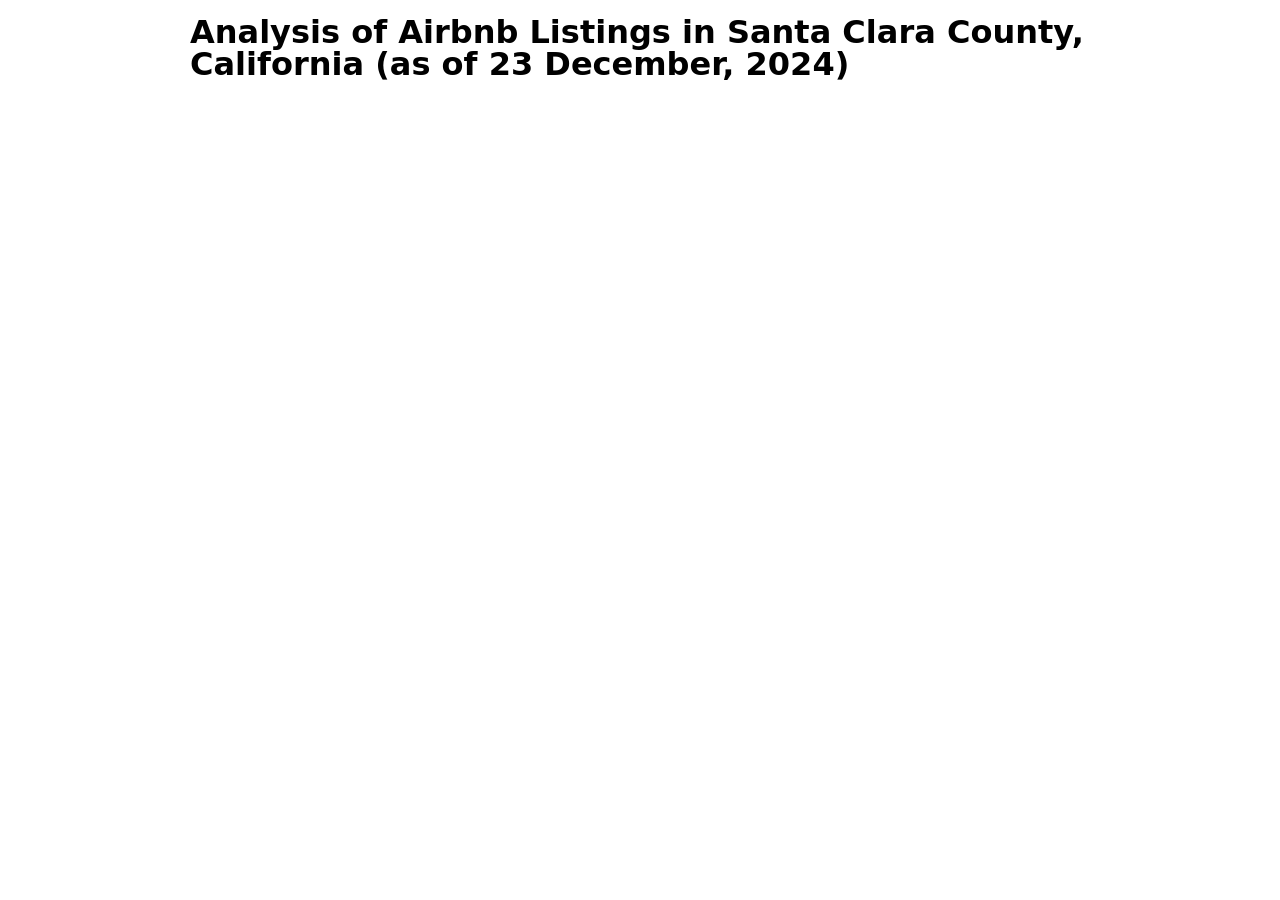
<file: www/index.html>
<!DOCTYPE html>
<html lang="en">
  <head>
    <meta charset="UTF-8" />
    <meta name="viewport" content="width=device-width, initial-scale=1.0" />
    <title>Airbnb Analysis — Santa Clara County, CA</title>
    <link rel="stylesheet" href="styles/reset.css" />
    <link rel="stylesheet" href="styles/index.css" />
  </head>
  <body>
    <main>
      <h1>
        Analysis of Airbnb Listings in Santa Clara County, California (as of 23
        December, 2024)
      </h1>

      <div id="plot-listings-map"></div>
    </main>

    <script src="https://d3js.org/d3.v7.min.js"></script>
    <script src="scripts/index.js"></script>
    <script src="scripts/visualizations.js"></script>
  </body>
</html>
</file>
<file: www/styles/index.css>
* {
  box-sizing: border-box;
}

html,
body {
  font-size: 16px;
  font-family: system-ui, -apple-system, BlinkMacSystemFont, "Segoe UI", Roboto,
    Oxygen, Ubuntu, Cantarell, "Open Sans", "Helvetica Neue", sans-serif;
}

h1 {
  font-size: 2rem;
  font-weight: 600;
}

main {
  max-width: 900px;
  margin: 0 auto;
  padding: 1rem 0;
}
</file>
